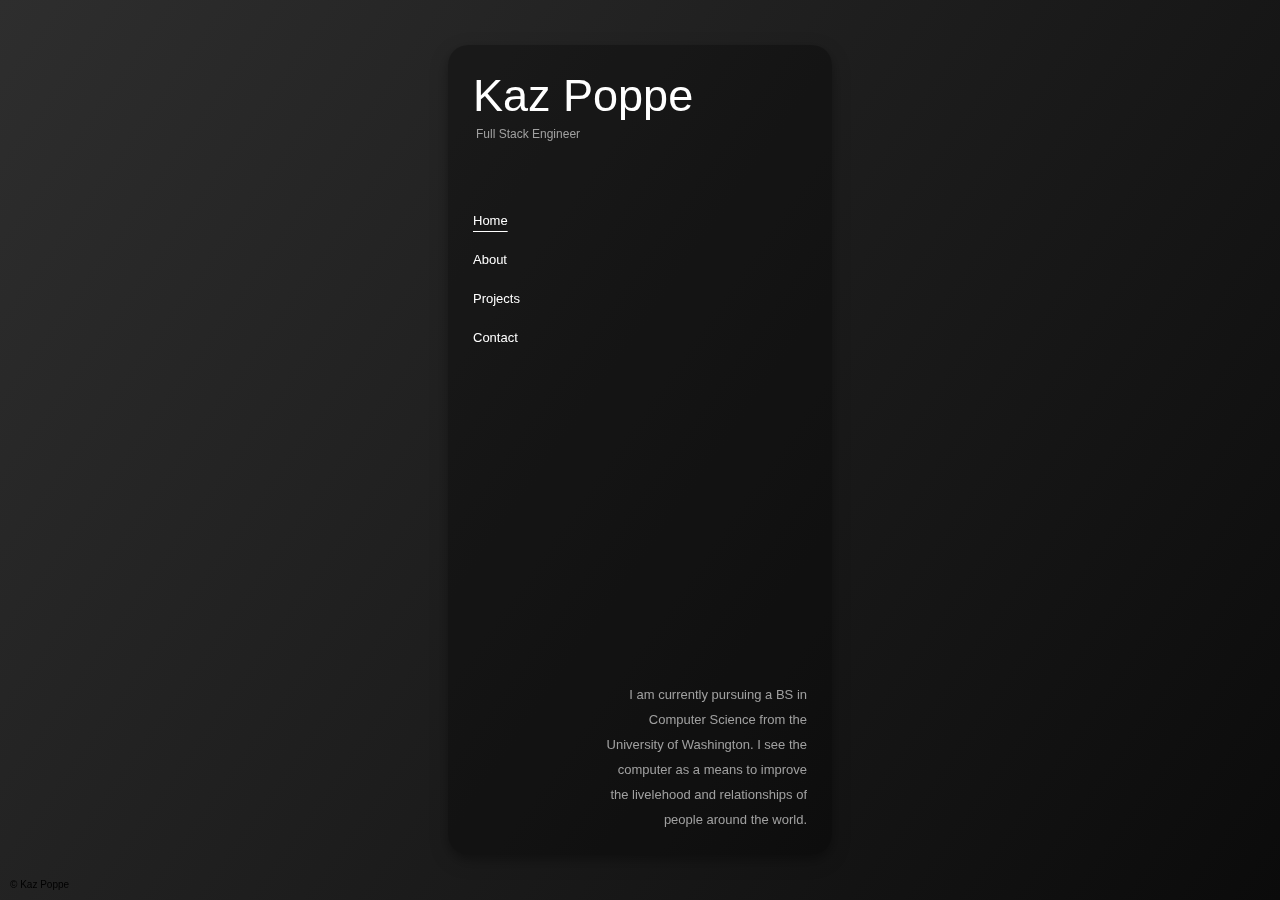
<file: index.html>
<!DOCTYPE html>
<html lang="en">
    <canvas id="granim-canvas"></canvas>
<head>
    <meta charset="UTF-8">
    <meta name="viewport" content="width=device-width, initial-scale=1.0">
    <title>Kaz Poppe - Portfolio</title>
    <link rel="stylesheet" href="main.css">
    <link rel="icon" type="image/svg" href="media/frog-svgrepo-com.svg">
</head>
<body>
    <div class="shift-wrapper">
        <header>
            <h1>Kaz Poppe</h1>
            <h2>Full Stack Engineer</h2>
            <nav>
                <a href="#home" id="home" class="active">Home</a>
                <a href="#about" id="about">About</a>
                <a href="#projects" id="projects">Projects</a>
                <a href="#contact" id="contact">Contact</a>
            </nav>
        </header>
        <main>
            <section id="home">
                <p class="home-text">
                    I am currently pursuing a BS in Computer Science from the University of Washington.
                    I see the computer as a means to improve the livelehood and relationships of people
                    around the world.
                </p>
            </section>
        </main>
    </div>

    <div class="page-content">
        <section id="about-page" class="page">
            <div class="page-container">
                <div class="about-grid">
                    <div class="grid-card bio">
                        <h3>Get to know me</h3>
                        <p>
                            My name is Kaz, born and raised in the Pacific Northwest and based in Seattle.
                            I love computers and have particular interest in machine learning
                            and design. My goal is to make cutting edge technologies simple and accessible to all.
                        </p>
                    </div>
                    <div class="grid-card image-card" style="background-image: url(/media/fujisan.jpg)"></div>
                    <div class="grid-card image-card-two" style="background-image: url(/media/pgallenlogo.jpg)"></div>
                    <div class="grid-card profile">
                        <div class="profile-pic" style="background-image: url(/media/profpic.jpg);"></div>
                        <h3>Kaz Poppe</h3>
                    </div>
                    <div class="grid-card technologies">
                        <h3>Languages & Frameworks</h3>
                        <img class="tech-icon" src="media/icons8-java.svg">
                        <img class="tech-icon" src="media/icons8-javascript.svg">
                        <img class="tech-icon" src="media/icons8-python.svg">
                        <img class="tech-icon" src="media/icons8-typescript.svg">
                    </div>
                    <div class="grid-card role">
                        <h2>Student &<br>Full Stack Developer</h2>
                    </div>
                    <div class="grid-card education-experience">
                        <h3>Education & Experience</h3>
                        <ul class="entry-list">
                            <li class="entry-item">
                                <div class="entry-info">
                                    <span class="entry-title">BS in Computer Science</span>
                                    <span class="entry-institution">University of Washington</span>
                                </div>
                                <span class="entry-date">2023 - Present</span>
                            </li>
                            <li class="entry-item">
                                <div class="entry-info">
                                    <span class="entry-title">Software Engineer Intern</span>
                                    <span class="entry-institution">EdgeRunnerAI</span>
                                </div>
                                <span class="entry-date">Summer 2024</span>
                            </li>
                            <li class="entry-item">
                                <div class="entry-info">
                                    <span class="entry-title">Software Engineer Intern</span>
                                    <span class="entry-institution">EdgeRunnerAI</span>
                                </div>
                                <span class="entry-date">Summer 2025</span>
                            </li>
                        </ul>
                    </div>
                </div>
            </div>
        </section>
    
        <!-- The "Projects" Page -->
        <section id="projects-page" class="page">
            <div class="project-list">
                <a href="https://github.com/kazmito/kazmito.github.io" target="_blank" class="project-item" id="proj1" data-image="">
                    <div class="project-content">
                        <span class="project-title">Personal Portfolio Website</span>
                        <span class="project-category">Web Development</span>
                        <span class="project-description">This very website! A responsive portfolio built with vanilla HTML, CSS, and JavaScript featuring smooth page transitions and an animated gradient background.</span>
                    </div>
                </a>
                <a href="https://github.com/kazmito/fantasy-football-draft-assistant" target="_blank" class="project-item" id="proj2" data-image="">
                    <div class="project-content">
                        <span class="project-title">Fantasy Football Draft Assistant</span>
                        <span class="project-category">Machine Learning • Python</span>
                        <span class="project-description">AI-powered draft assistant using XGBoost to provide intelligent pick recommendations based on current draft state, positional needs, and value gaps.</span>
                    </div>
                </a>
                <a href="#" class="project-item" id="proj3" data-image="">
                    <div class="project-content">
                        <span class="project-title">Coming Soon!</span>
                        <span class="project-category">...</span>
                        <span class="project-description"></span>
                    </div>
                </a>
            </div>
        </section>
    
        <!-- The "Contact" Page -->
        <section id="contact-page" class="page">
            <div class="page-bubble">
               <div class="contact-grid">
                   <div class="grid-card contact-header">
                       <h3>Get in Touch</h3>
                       <p>I'm always open to connecting and discussing new opportunities. Feel free to reach out through any of the platforms below.</p>
                   </div>
                   <a href="https://www.linkedin.com/in/kaz-poppe-4b9337294/" target="_blank" class="contact-card" id="contact1">
                        <div class="contact-card-content">
                            <svg viewBox="0 0 24 24" fill="currentColor"><path d="M19 0h-14c-2.761 0-5 2.239-5 5v14c0 2.761 2.239 5 5 5h14c2.762 0 5-2.239 5-5v-14c0-2.761-2.238-5-5-5zm-11 19h-3v-11h3v11zm-1.5-12.268c-.966 0-1.75-.79-1.75-1.764s.784-1.764 1.75-1.764 1.75.79 1.75 1.764-.783 1.764-1.75 1.764zm13.5 12.268h-3v-5.604c0-3.368-4-3.113-4 0v5.604h-3v-11h3v1.765c1.396-2.586 7-2.777 7 2.476v6.759z"/></svg>
                        </div>
                   </a>
                   <a href="https://github.com/kazmito" target="_blank" class="contact-card" id="contact2">
                    <div class="contact-card-content">
                       <svg viewBox="0 0 24 24" fill="currentColor"><path d="M12 0c-6.626 0-12 5.373-12 12 0 5.302 3.438 9.8 8.207 11.387.599.111.793-.261.793-.577v-2.234c-3.338.726-4.033-1.416-4.033-1.416-.546-1.387-1.333-1.756-1.333-1.756-1.089-.745.083-.729.083-.729 1.205.084 1.839 1.237 1.839 1.237 1.07 1.834 2.807 1.304 3.492.997.107-.775.418-1.305.762-1.604-2.665-.305-5.467-1.334-5.467-5.931 0-1.311.469-2.381 1.236-3.221-.124-.303-.535-1.524.117-3.176 0 0 1.008-.322 3.301 1.23.957-.266 1.983-.399 3.003-.404 1.02.005 2.047.138 3.006.404 2.291-1.552 3.297-1.23 3.297-1.23.653 1.653.242 2.874.118 3.176.77.84 1.235 1.91 1.235 3.221 0 4.609-2.807 5.624-5.479 5.921.43.372.823 1.102.823 2.222v3.293c0 .319.192.694.801.576 4.765-1.589 8.199-6.086 8.199-11.386 0-6.627-5.373-12-12-12z"/></svg>
                    </div>
                   </a>
                   <a href="mailto:kazmpoppe@gmail.com" class="contact-card" id="contact3">
                    <div class="contact-card-content">
                       <svg viewBox="0 0 24 24" fill="currentColor"><path d="M0 3v18h24v-18h-24zm21.518 2l-9.518 7.713-9.518-7.713h19.036zm-19.518 14v-11.817l10 8.104 10-8.104v11.817h-20z"/></svg>
                    </div>
                   </a>
                   <a href="https://www.instagram.com/kaz.mito" target="_blank" class="contact-card" id="contact4">
                    <div class="contact-card-content">
                        <svg viewBox="0 0 24 24" fill="currentColor"><path d="M12 2.163c3.204 0 3.584.012 4.85.07 3.252.148 4.771 1.691 4.919 4.919.058 1.265.069 1.645.069 4.85s-.011 3.584-.069 4.85c-.149 3.225-1.664 4.771-4.919 4.919-1.266.058-1.644.07-4.85.07s-3.584-.012-4.85-.07c-3.252-.148-4.771-1.691-4.919-4.919-.058-1.265-.069-1.645-.069-4.85s.011-3.584.069-4.85c.149-3.225 1.664-4.771 4.919-4.919 1.266-.057 1.645-.069 4.85-.069zm0-2.163c-3.259 0-3.667.014-4.947.072-4.358.2-6.78 2.618-6.98 6.98-.059 1.281-.073 1.689-.073 4.948s.014 3.667.072 4.947c.2 4.358 2.618 6.78 6.98 6.98 1.281.058 1.689.072 4.948.072s3.667-.014 4.947-.072c4.358-.2 6.78-2.618 6.98-6.98.059-1.281.073-1.689.073-4.948s-.014-3.667-.072-4.947c-.2-4.358-2.618-6.78-6.98-6.98-1.281-.059-1.689-.073-4.948-.073zm0 5.838c-3.403 0-6.162 2.759-6.162 6.162s2.759 6.162 6.162 6.162 6.162-2.759 6.162-6.162-2.759-6.162-6.162-6.162zm0 10.162c-2.209 0-4-1.79-4-4s1.791-4 4-4 4 1.79 4 4-1.791 4-4 4zm6.406-11.845c-.796 0-1.441.645-1.441 1.44s.645 1.44 1.441 1.44 1.441-.645 1.441-1.44-.645-1.44-1.441-1.44z"/></svg>
                    </div>
                    </a>
               </div>
           </div>
       </section>
    </div>

    <footer>
        <p>© Kaz Poppe</p>
    </footer>
    <script src="js/script.js"></script>
    <script src="js/granim.min.js"></script>
    <script src="js/gradients.js"></script>
</body>
</html>
</file>
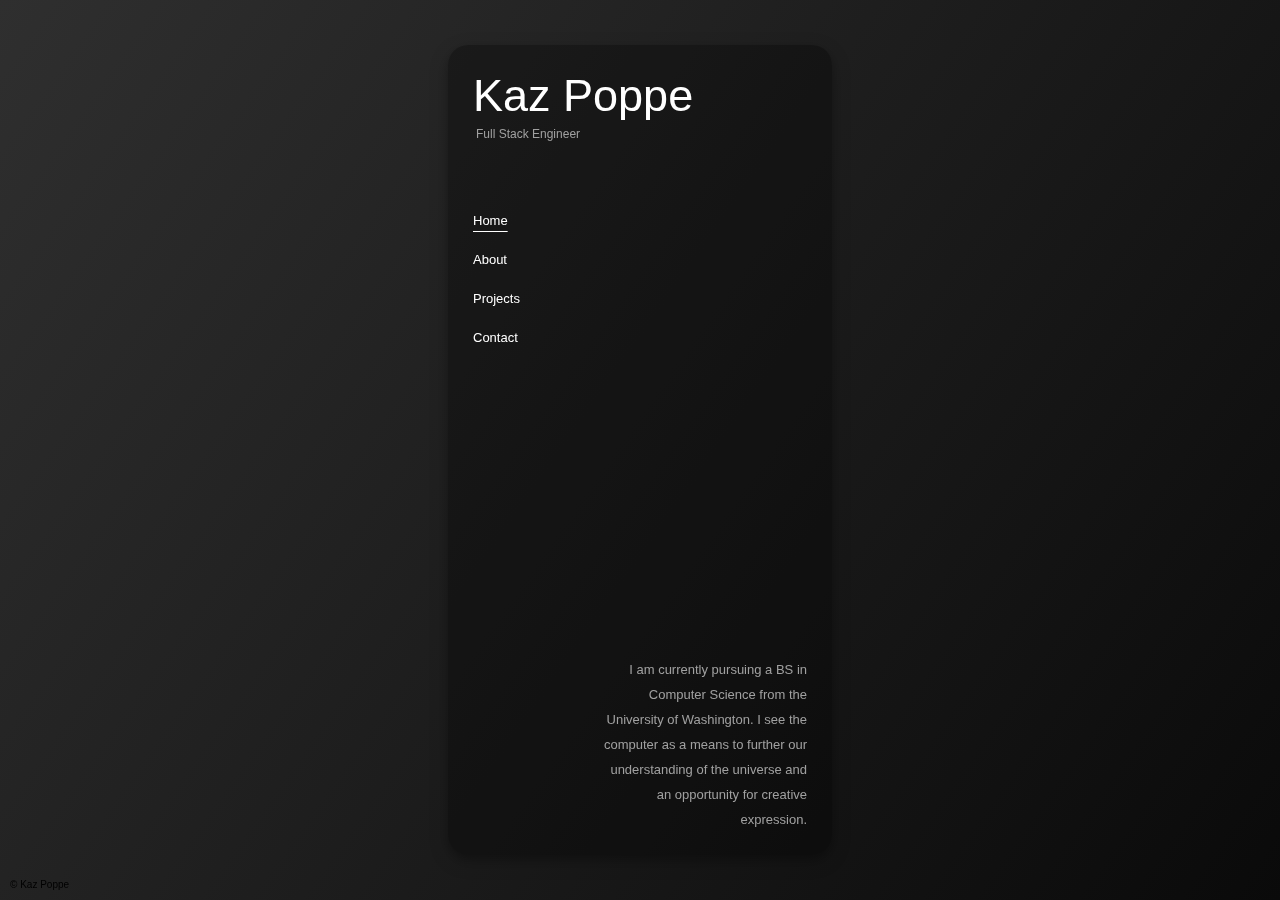
<file: portfolio-website/index.html>
<!DOCTYPE html>
<html lang="en">
    <canvas id="granim-canvas"></canvas>
<head>
    <meta charset="UTF-8">
    <meta name="viewport" content="width=device-width, initial-scale=1.0">
    <title>Kaz Poppe - Portfolio</title>
    <link rel="stylesheet" href="main.css">
    <link rel="icon" type="image/svg" href="/media/frog-svgrepo-com.svg">
</head>
<body>
    <div class="shift-wrapper">
        <header>
            <h1>Kaz Poppe</h1>
            <h2>Full Stack Engineer</h2>
            <nav>
                <a href="#home" id="home" class="active">Home</a>
                <a href="#about" id="about">About</a>
                <a href="#projects" id="projects">Projects</a>
                <a href="#contact" id="contact">Contact</a>
            </nav>
        </header>
        <main>
            <section id="home">
                <p class="home-text">
                    I am currently pursuing a BS in Computer Science from the University of Washington.
                    I see the computer as a means to further our understanding of the universe and
                    an opportunity for creative expression.
                </p>
            </section>
        </main>
    </div>

    <div class="page-content">
        <section id="about-page" class="page">
            <div class="page-container">
                <div class="about-grid">
                    <div class="grid-card bio">
                        <h3>Get to know me</h3>
                        <p>
                            My name is Kaz, born and raised in the Pacific Northwest and based in Seattle.
                            I love computers (obviously) and have particular interest in machine learning
                            and design. My goal is to make cutting edge technologies simple and accessible.
                        </p>
                    </div>
                    <div class="grid-card image-card" style="background-image: url(/media/fujisan.jpg)"></div>
                    <div class="grid-card image-card-two" style="background-image: url(/media/pgallenlogo.jpg)"></div>
                    <div class="grid-card profile">
                        <div class="profile-pic" style="background-image: url(/media/profpic.jpg);"></div>
                        <h3>Kaz Poppe</h3>
                    </div>
                    <div class="grid-card technologies">
                        <h3>Languages & Frameworks</h3>
                        <img class="tech-icon" src="media/icons8-java.svg">
                        <img class="tech-icon" src="media/icons8-javascript.svg">
                        <img class="tech-icon" src="media/icons8-python.svg">
                        <img class="tech-icon" src="media/icons8-typescript.svg">
                    </div>
                    <div class="grid-card role">
                        <h2>Student &<br>Full Stack Developer</h2>
                    </div>
                    <div class="grid-card education-experience">
                        <h3>Education & Experience</h3>
                        <ul class="entry-list">
                            <li class="entry-item">
                                <div class="entry-info">
                                    <span class="entry-title">BS in Computer Science</span>
                                    <span class="entry-institution">University of Washington</span>
                                </div>
                                <span class="entry-date">2023 - Present</span>
                            </li>
                            <li class="entry-item">
                                <div class="entry-info">
                                    <span class="entry-title">Software Engineer Intern</span>
                                    <span class="entry-institution">EdgeRunnerAI</span>
                                </div>
                                <span class="entry-date">Summer 2024</span>
                            </li>
                            <li class="entry-item">
                                <div class="entry-info">
                                    <span class="entry-title">Software Engineer Intern</span>
                                    <span class="entry-institution">EdgeRunnerAI</span>
                                </div>
                                <span class="entry-date">Summer 2025</span>
                            </li>
                        </ul>
                    </div>
                </div>
            </div>
        </section>
    
        <!-- The "Projects" Page -->
        <section id="projects-page" class="page">
            <div class="project-list">
                <a href="#" class="project-item" id="proj1" data-image="https://placehold.co/600x400/000000/FFFFFF?text=Project+One">
                    <span class="project-title">Coming Soon!</span>
                    <span class="project-category">...</span>
                </a>
                <a href="#" class="project-item" id="proj2" data-image="https://placehold.co/600x400/333333/FFFFFF?text=Project+Two">
                    <span class="project-title">Coming Soon!</span>
                    <span class="project-category">...</span>
                </a>
                <a href="#" class="project-item" id="proj3" data-image="https://placehold.co/600x400/555555/FFFFFF?text=Project+Three">
                    <span class="project-title">Coming Soon!</span>
                    <span class="project-category">...</span>
                </a>
            </div>
        </section>
    
        <!-- The "Contact" Page -->
        <section id="contact-page" class="page">
            <div class="page-bubble">
               <div class="contact-grid">
                   <div class="grid-card contact-header">
                       <h3>Get in Touch</h3>
                       <p>I'm always open to connecting and discussing new opportunities. Feel free to reach out through any of the platforms below.</p>
                   </div>
                   <a href="https://www.linkedin.com/in/kaz-poppe-4b9337294/" target="_blank" class="contact-card" id="contact1">
                        <div class="contact-card-content">
                            <svg viewBox="0 0 24 24" fill="currentColor"><path d="M19 0h-14c-2.761 0-5 2.239-5 5v14c0 2.761 2.239 5 5 5h14c2.762 0 5-2.239 5-5v-14c0-2.761-2.238-5-5-5zm-11 19h-3v-11h3v11zm-1.5-12.268c-.966 0-1.75-.79-1.75-1.764s.784-1.764 1.75-1.764 1.75.79 1.75 1.764-.783 1.764-1.75 1.764zm13.5 12.268h-3v-5.604c0-3.368-4-3.113-4 0v5.604h-3v-11h3v1.765c1.396-2.586 7-2.777 7 2.476v6.759z"/></svg>
                        </div>
                   </a>
                   <a href="https://github.com/kazmito" target="_blank" class="contact-card" id="contact2">
                    <div class="contact-card-content">
                       <svg viewBox="0 0 24 24" fill="currentColor"><path d="M12 0c-6.626 0-12 5.373-12 12 0 5.302 3.438 9.8 8.207 11.387.599.111.793-.261.793-.577v-2.234c-3.338.726-4.033-1.416-4.033-1.416-.546-1.387-1.333-1.756-1.333-1.756-1.089-.745.083-.729.083-.729 1.205.084 1.839 1.237 1.839 1.237 1.07 1.834 2.807 1.304 3.492.997.107-.775.418-1.305.762-1.604-2.665-.305-5.467-1.334-5.467-5.931 0-1.311.469-2.381 1.236-3.221-.124-.303-.535-1.524.117-3.176 0 0 1.008-.322 3.301 1.23.957-.266 1.983-.399 3.003-.404 1.02.005 2.047.138 3.006.404 2.291-1.552 3.297-1.23 3.297-1.23.653 1.653.242 2.874.118 3.176.77.84 1.235 1.91 1.235 3.221 0 4.609-2.807 5.624-5.479 5.921.43.372.823 1.102.823 2.222v3.293c0 .319.192.694.801.576 4.765-1.589 8.199-6.086 8.199-11.386 0-6.627-5.373-12-12-12z"/></svg>
                    </div>
                   </a>
                   <a href="mailto:kazmpoppe@gmail.com" class="contact-card" id="contact3">
                    <div class="contact-card-content">
                       <svg viewBox="0 0 24 24" fill="currentColor"><path d="M0 3v18h24v-18h-24zm21.518 2l-9.518 7.713-9.518-7.713h19.036zm-19.518 14v-11.817l10 8.104 10-8.104v11.817h-20z"/></svg>
                    </div>
                   </a>
                   <a href="https://www.instagram.com/kaz.mito" target="_blank" class="contact-card" id="contact4">
                    <div class="contact-card-content">
                        <svg viewBox="0 0 24 24" fill="currentColor"><path d="M12 2.163c3.204 0 3.584.012 4.85.07 3.252.148 4.771 1.691 4.919 4.919.058 1.265.069 1.645.069 4.85s-.011 3.584-.069 4.85c-.149 3.225-1.664 4.771-4.919 4.919-1.266.058-1.644.07-4.85.07s-3.584-.012-4.85-.07c-3.252-.148-4.771-1.691-4.919-4.919-.058-1.265-.069-1.645-.069-4.85s.011-3.584.069-4.85c.149-3.225 1.664-4.771 4.919-4.919 1.266-.057 1.645-.069 4.85-.069zm0-2.163c-3.259 0-3.667.014-4.947.072-4.358.2-6.78 2.618-6.98 6.98-.059 1.281-.073 1.689-.073 4.948s.014 3.667.072 4.947c.2 4.358 2.618 6.78 6.98 6.98 1.281.058 1.689.072 4.948.072s3.667-.014 4.947-.072c4.358-.2 6.78-2.618 6.98-6.98.059-1.281.073-1.689.073-4.948s-.014-3.667-.072-4.947c-.2-4.358-2.618-6.78-6.98-6.98-1.281-.059-1.689-.073-4.948-.073zm0 5.838c-3.403 0-6.162 2.759-6.162 6.162s2.759 6.162 6.162 6.162 6.162-2.759 6.162-6.162-2.759-6.162-6.162-6.162zm0 10.162c-2.209 0-4-1.79-4-4s1.791-4 4-4 4 1.79 4 4-1.791 4-4 4zm6.406-11.845c-.796 0-1.441.645-1.441 1.44s.645 1.44 1.441 1.44 1.441-.645 1.441-1.44-.645-1.44-1.441-1.44z"/></svg>
                    </div>
                    </a>
               </div>
           </div>
       </section>
    </div>

    <footer>
        <p>© Kaz Poppe</p>
    </footer>
    <script src="js/script.js"></script>
    <script src="js/granim.min.js"></script>
    <script src="js/gradients.js"></script>
</body>
</html>
</file>
<file: main.css>
/* --- Global Resets & Body Styles --- */
* {
    font-family: 'Minimal', sans-serif;
    box-sizing: border-box;
}

html {
    background-color: black;
}

body {
    display: flex;
    height: 100vh;
    width: 100vw;
    margin: 0;
    overflow: hidden;
}

/* scrollbar */
.page::-webkit-scrollbar {
    width: 4px;
  }
  
  .page::-webkit-scrollbar-track {
    background: transparent;
  }
  
  .page::-webkit-scrollbar-thumb {
    background: rgba(150, 150, 150, 0.5);
    border-radius: 4px;
  }
  
  .page::-webkit-scrollbar-thumb:hover {
    background: rgba(180, 180, 180, 0.8);
  }

/* --- Main Component: .shift-wrapper --- */

.shift-wrapper {
    /* Positioning */
    position: fixed;
    top: 50%;
    left: 50%;
    transform: translate(-50%, -50%);
    width: 30vw;
    min-width: 250px;
    min-height: 500px;

    display: flex;
    flex-direction: column;
    z-index: 100;

    /* Box Model */
    padding: 25px;
    padding-bottom: 0px;
    margin-bottom: 40px;
    height: 90%;
    
    /* Appearance */
    background-color: rgba(0, 0, 0, 0.3);
    border-radius: 20px;
    box-shadow: 0 4px 8px 0 rgba(0, 0, 0, 0.2), 0 6px 20px 0 rgba(0, 0, 0, 0.19);
    
    /* Transition */
    transition: all 0.7s ease;
}

.is-transitioning {
    pointer-events: none !important;
  }

/* --- Component States --- */

.shift-wrapper.shifted {
    top: 20px;
    margin-top: 20px;
    height: 50px;
    padding: 0;
    min-width: 250px;
    min-height: 0;
    
    /* Appearance */
    background-color: rgba(255, 255, 255, 0.3);
    backdrop-filter: blur(10px);
}

/* --- Content & Typography --- */
h1, h2, a, .home-text {
    font-weight: 400;
}

h1 {
    font-size: 45px;
    margin-top: 0px;
    margin-bottom: 5px;
    -webkit-text-fill-color: rgb(255, 255, 255);
}
h2 {
    font-size: 13px;
    margin-top: 0px;
    margin-bottom: 60px;
    margin-left: 3px;
    -webkit-text-fill-color: rgb(160, 160, 160);
}
a {
    margin: 12px;
    margin-left: 0px;
    font-size: 13px;
    width: auto;
    text-decoration: none;
    -webkit-text-fill-color: rgb(255, 255, 255);
}

nav a {
    position: relative;
    text-decoration: none;
    transition: color 0.3s ease;
}

nav a::after {
    content: '';
    position: absolute;
    bottom: -4px;
    left: 50%;
    transform: translateX(-50%);
    width: 0%;
    height: 1px;
    background-color: rgb(70, 70, 70);
    transition: width 0.4s ease, background-color 0.4s ease;
    transition-delay: 0.1s;
}

nav a:not(.active):hover::after {
    width: 100%;
}

.active::after {
    width: 100%;
    background-color: rgb(255, 255, 255);
}

nav {
    display: flex;
    flex-direction: column;
    position: absolute;
    align-items: flex-start;
}

a {
    width: auto;
}

main {
    display: flex;
    justify-content: flex-end;
    margin-top: auto;
    margin-bottom: 10px;
    line-height: 25px;
    font-size: 13px;
    width: auto;
    text-align: right;
    -webkit-text-fill-color: rgb(160, 160, 160);
}
.home-text {
    max-width: 210px;
    margin-left: 0;
    margin-right: 0;
}

/* --- Visibility & Transitions for Content --- */

h1, h2, main, nav {
    transition: opacity 0.4s ease;
    overflow: hidden;
}

.shifted h1,
.shifted h2,
.shifted main {
    opacity: 0;
    pointer-events: none;
}

.shifted header {
    height: 0px;
}

.shift-wrapper.shifted nav {
    opacity: 1;
    pointer-events: auto;
    
    position: absolute;
    top: 0;
    left: 0;
    width: 100%;
    height: 100%;

    display: flex;
    flex-direction: row;
    justify-content: center;
    align-items: center;

    padding: 0;
    transition: opacity 0.5s ease;
    transition-delay: 0.2s;
}

.shift-wrapper.shifted nav a {
    margin: 0 20px;
    transition: margin 0.4s ease;
    width: auto;
    -webkit-text-fill-color: rgb(0, 0, 0);

    @media(max-width: 1000px) {
        margin: 0 10px;
    }
}

.shift-wrapper.is-transitioning nav {
  opacity: 0;
  transition: opacity 0s;
}

.page-content {
    position: relative;
    width: 100vw;
    height: 100vh;
    display: flex;
    justify-content: center;
    align-items: center;
    
    opacity: 0;
    pointer-events: none;
    transition: opacity 0.5s ease;
}

.page-content.visible {
    pointer-events: auto;
    opacity: 1;
}

.page {
    display: none;
    justify-content: center;
    position: absolute;
    width: 100%;
    height: 100%;
    overflow-y: auto;
}

.page-container {
    max-width: 1000px;
    width: 90vw;
    padding: 40px;
    margin-top: 40px;
    height: fit-content;
}

.page.active {
    display: flex;

}

@keyframes fadeInSlideUp {
    from { opacity: 0; transform: translateY(50px); }
    to { opacity: 1; transform: translateY(0); }
}

/* --- Typography and Content --- */
h1 { font-size: 45px; margin-top: 0; margin-bottom: 5px; font-weight: 100; }
h2 { font-size: 12px; margin-top: 0; margin-bottom: 60px; font-weight: 100; }
.page-container h2 { font-size: 28px; }
.page-container p { font-size: 16px; line-height: 1.7; }
a.inline-link { color: white; text-decoration: none; 
    border-bottom: 1px solid rgba(255, 255, 255, 0.5); }

/* --- Project List & Image Preview --- */
.project-list {
    margin-top: 10vh; 
    width: 80%; 
    max-width: 1000px; 
}
.project-item {
    margin-top: 20px;
    display: flex;
    justify-content: space-between;
    align-items: center;
    padding: 25px;
    text-decoration: none;
    color: rgb(200, 200, 200);
    
    background-color: rgba(30, 30, 30, 0.5);
    border-radius: 20px;
    
    transition: all 0.3s ease;
}

.project-content {
    display: flex;
    flex-direction: column;
    width: 100%;
}

.project-description {
    margin-top: 10px;
    font-size: 14px;
    line-height: 1.6;
    color: rgb(140, 140, 140);
    opacity: 0.8;
}

.project-title {
    font-size: 18px;
    font-weight: 500;
    color: inherit;
}

.project-category {
    font-size: 13px;
    font-weight: 400;
    color: rgb(160, 160, 160);
    margin-top: 5px;
}

#proj1 { opacity: 0; animation: fadeInSlideUp 0.8s ease forwards; animation-delay: 0s;}
#proj2 { opacity: 0; animation: fadeInSlideUp 0.8s ease forwards; animation-delay: 0.2s;}
#proj3 { opacity: 0; animation: fadeInSlideUp 0.8s ease forwards; animation-delay: 0.4s;}


.project-item:hover {
    color: white;
    transform: translateY(-5px);
}

    /* --- NEW: About Page Grid Layout --- */
.about-grid {
    display: grid;
    grid-template-columns: repeat(auto-fit, minmax(260px, 1fr));
    justify-content: center;
    gap: 20px;
    width: 100%;
}

.grid-card {
    background-color: rgba(30, 30, 30, 0.5);
    border-radius: 20px;
    padding: 25px;
    min-height: 150px;
}

.grid-card p {
    -webkit-text-fill-color: rgb(160, 160, 160);
}

.grid-card h2 {
    margin-bottom: 0px;
    -webkit-text-fill-color: rgb(255, 255, 255);
}

/* Typography inside the cards */
.grid-card h3 {
    -webkit-text-fill-color: rgb(255, 255, 255);
    margin-top: 0;
    margin-bottom: 0;
    font-size: 22px;
    font-weight: 400;
    line-height: 1.3;
}
.grid-card h4 {
    margin: 10px 0 0;
    font-weight: 100;
}
.grid-card p {
    font-size: 15px;
    line-height: 1.6;
    color: rgb(180, 180, 180);
}

.grid-card.bio {
    -webkit-text-fill-color: rgb(255, 255, 255);
    grid-column: span 2; 
    animation: fadeInSlideUp 0.8s ease forwards;
}
.grid-card.image-card {
    grid-row: span 2;
    background-size: cover;
    background-position: center;

    opacity: 0;
    animation: fadeInSlideUp 0.8s ease forwards;
    animation-delay: 0.2s;
}
.grid-card.image-card-two {
    grid-row: span 1;
    background-size: cover;
    background-position: center;

    opacity: 0;
    animation: fadeInSlideUp 0.8s ease forwards;
    animation-delay: 0.8s;
}
.grid-card.role {
    background-color: #131313;
    -webkit-text-fill-color: rgb(160, 160, 160);

    opacity: 0;
    animation: fadeInSlideUp 0.8s ease forwards;
    animation-delay: 0.6s;
}
.grid-card.quote {
    color: white;
    display: flex;
    align-items: center;
    justify-content: center;
    text-align: center;
    font-size: 18px;

    opacity: 0;
    animation: fadeInSlideUp 0.8s ease forwards;
    animation-delay: 0.5s;
}
.grid-card.profile {
    display: flex;
    flex-direction: column;
    align-items: center;
    justify-content: center;
    grid-row: span 2;

    opacity: 0;
    animation: fadeInSlideUp 0.8s ease forwards;
    animation-delay: 0.4s;
}
.grid-card.technologies {
    grid-row: span 2;
    opacity: 0;
    flex-direction: column;
    animation: fadeInSlideUp 0.8s ease forwards;
    animation-delay: 0.6s;
}
.profile-pic {
    width: 180px;
    height: 180px;
    background-size: cover;
    background-position: center;
    border-radius: 50%;
    background-color: #131313;
    margin-bottom: 20px;
}
.tech-icons {
    display: flex;
    flex-wrap: wrap;
}
.tech-icon {
    margin-right: 10px;
    margin-top: 20px;
    width: 68px;
    height: 68px;
}

.grid-card.education-experience {
    grid-column: span 2;
    opacity: 0;
    animation: fadeInSlideUp 0.8s ease forwards;
    animation-delay: 0.7s;
}
.entry-list {
    list-style: none;
    padding: 0;
    margin: 0;
}
.entry-item {
    display: flex;
    justify-content: space-between;
    align-items: flex-start;
    padding: 15px 0;
    border-bottom: 1px solid rgba(255, 255, 255, 0.1);
}
.entry-item:last-child {
    border-bottom: none;
}
.entry-info {
    display: flex;
    flex-direction: column;
}
.entry-title {
    -webkit-text-fill-color: rgb(255, 255, 255);
    font-size: 16px;
}
.entry-institution {
    font-size: 12px;
    color: rgb(160, 160, 160) !important;
    margin-top: 4px;
}
.entry-date {
    font-size: 14px;
    color: rgb(160, 160, 160);
    white-space: nowrap;
    margin-left: 20px;
}

@media (max-width: 768px) {
    .about-grid {
        grid-template-columns: 1fr;
    }

    .grid-card.image-card,
    .grid-card.image-card-two {
        display: none !important;
    }

    .grid-card.bio,
    .grid-card.image-card,
    .grid-card.education-experience {
        grid-column: auto;
        grid-row: auto;
    }
}

/* Contact Page */
.contact-grid {
    display: grid;
    grid-template-columns: repeat(auto-fit, minmax(250px, 1fr));
    gap: 20px;
    width: 70%;
    margin: 10% auto 0;
}
.grid-card.contact-header {
    grid-column: 1 / -1; 

    opacity: 0;
    animation: fadeInSlideUp 0.8s ease forwards;
}
.contact-card {
    display: flex;
    flex-direction: column;
    align-items: center;
    justify-content: center;
    padding: 25px;
    margin: 0px;
    min-height: 150px;
    background-color: rgba(30, 30, 30, 0.5);
    border-radius: 20px;
    text-decoration: none;
    color: rgb(200, 200, 200);
}
.contact-card:hover {
    border-color: rgb(120, 120, 120);
    color: white;
}
.contact-card svg {
    width: 48px;
    height: 48px;
    fill: currentColor;
}
.contact-card span {
    font-size: 16px;
    font-weight: 600;
}

.contact-card-content {
    display: flex;
    flex-direction: column;
    align-items: center;
    justify-content: center;
    gap: 15px;
    width: 100%;
    height: 100%;
    transition: transform 0.3s ease;
}

.contact-card:hover .contact-card-content {
    transform: translateY(-5px);
}

#contact1 {
    opacity: 0;
    animation: fadeInSlideUp 0.8s ease forwards;
    animation-delay: 0.1s;

    grid-row: span 8;
}

#contact2 {
    opacity: 0;
    animation: fadeInSlideUp 0.8s ease forwards;
    animation-delay: 0.2s;
}

#contact3 {
    opacity: 0;
    animation: fadeInSlideUp 0.8s ease forwards;
    animation-delay: 0.3s;

    grid-row: span 8;
}

#contact4 {
    opacity: 0;
    animation: fadeInSlideUp 0.8s ease forwards;
    animation-delay: 0.4s;
}

/* --- Background Canvas & Footer --- */

#granim-canvas {
    position: absolute;
    display: block;
    width: 100%;
    height: 100%;
    top: 0;
    right: 0;
    bottom: 0;
    left: 0;
    z-index: -1;
}

footer {
    font-size: 10px;
    position: fixed;
    bottom: 0;
    left: 10px;
    transition: none;
}
</file>
<file: portfolio-website/main.css>
/* --- Global Resets & Body Styles --- */
* {
    font-family: 'Minimal', sans-serif;
    box-sizing: border-box;
}

html {
    background-color: black;
}

body {
    display: flex;
    height: 100vh;
    width: 100vw;
    margin: 0;
    overflow: hidden;
}

/* scrollbar */
.page::-webkit-scrollbar {
    width: 4px;
  }
  
  .page::-webkit-scrollbar-track {
    background: transparent;
  }
  
  .page::-webkit-scrollbar-thumb {
    background: rgba(150, 150, 150, 0.5);
    border-radius: 4px;
  }
  
  .page::-webkit-scrollbar-thumb:hover {
    background: rgba(180, 180, 180, 0.8);
  }

/* --- Main Component: .shift-wrapper --- */

.shift-wrapper {
    /* Positioning */
    position: fixed;
    top: 50%;
    left: 50%;
    transform: translate(-50%, -50%);
    width: 30vw;
    min-width: 250px;
    min-height: 500px;

    display: flex;
    flex-direction: column;
    z-index: 100;

    /* Box Model */
    padding: 25px;
    padding-bottom: 0px;
    margin-bottom: 40px;
    height: 90%;
    
    /* Appearance */
    background-color: rgba(0, 0, 0, 0.3);
    border-radius: 20px;
    box-shadow: 0 4px 8px 0 rgba(0, 0, 0, 0.2), 0 6px 20px 0 rgba(0, 0, 0, 0.19);
    
    /* Transition */
    transition: all 0.7s ease;
}

.is-transitioning {
    pointer-events: none !important;
  }

/* --- Component States --- */

.shift-wrapper.shifted {
    top: 20px;
    margin-top: 20px;
    height: 50px;
    padding: 0;
    min-width: 250px;
    min-height: 0;
    
    /* Appearance */
    background-color: rgba(255, 255, 255, 0.3);
    backdrop-filter: blur(10px);
}

/* --- Content & Typography --- */
h1, h2, a, .home-text {
    font-weight: 400;
}

h1 {
    font-size: 45px;
    margin-top: 0px;
    margin-bottom: 5px;
    -webkit-text-fill-color: rgb(255, 255, 255);
}
h2 {
    font-size: 13px;
    margin-top: 0px;
    margin-bottom: 60px;
    margin-left: 3px;
    -webkit-text-fill-color: rgb(160, 160, 160);
}
a {
    margin: 12px;
    margin-left: 0px;
    font-size: 13px;
    width: auto;
    text-decoration: none;
    -webkit-text-fill-color: rgb(255, 255, 255);
}

nav a {
    position: relative;
    text-decoration: none;
    transition: color 0.3s ease;
}

nav a::after {
    content: '';
    position: absolute;
    bottom: -4px;
    left: 50%;
    transform: translateX(-50%);
    width: 0%;
    height: 1px;
    background-color: rgb(70, 70, 70);
    transition: width 0.4s ease, background-color 0.4s ease;
    transition-delay: 0.1s;
}

nav a:not(.active):hover::after {
    width: 100%;
}

.active::after {
    width: 100%;
    background-color: rgb(255, 255, 255);
}

nav {
    display: flex;
    flex-direction: column;
    position: absolute;
    align-items: flex-start;
}

a {
    width: auto;
}

main {
    display: flex;
    justify-content: flex-end;
    margin-top: auto;
    margin-bottom: 10px;
    line-height: 25px;
    font-size: 13px;
    width: auto;
    text-align: right;
    -webkit-text-fill-color: rgb(160, 160, 160);
}
.home-text {
    max-width: 210px;
    margin-left: 0;
    margin-right: 0;
}

/* --- Visibility & Transitions for Content --- */

h1, h2, main, nav {
    transition: opacity 0.4s ease;
    overflow: hidden;
}

.shifted h1,
.shifted h2,
.shifted main {
    opacity: 0;
    pointer-events: none;
}

.shifted header {
    height: 0px;
}

.shift-wrapper.shifted nav {
    opacity: 1;
    pointer-events: auto;
    
    position: absolute;
    top: 0;
    left: 0;
    width: 100%;
    height: 100%;

    display: flex;
    flex-direction: row;
    justify-content: center;
    align-items: center;

    padding: 0;
    transition: opacity 0.5s ease;
    transition-delay: 0.2s;
}

.shift-wrapper.shifted nav a {
    margin: 0 20px;
    transition: margin 0.4s ease;
    width: auto;
    -webkit-text-fill-color: rgb(0, 0, 0);

    @media(max-width: 1000px) {
        margin: 0 10px;
    }
}

.shift-wrapper.is-transitioning nav {
  opacity: 0;
  transition: opacity 0s;
}

.page-content {
    position: relative;
    width: 100vw;
    height: 100vh;
    display: flex;
    justify-content: center;
    align-items: center;
    
    opacity: 0;
    pointer-events: none;
    transition: opacity 0.5s ease;
}

.page-content.visible {
    pointer-events: auto;
    opacity: 1;
}

.page {
    display: none;
    justify-content: center;
    position: absolute;
    width: 100%;
    height: 100%;
    overflow-y: auto;
}

.page-container {
    max-width: 1000px;
    width: 90vw;
    padding: 40px;
    margin-top: 40px;
    height: fit-content;
}

.page.active {
    display: flex;

}

@keyframes fadeInSlideUp {
    from { opacity: 0; transform: translateY(50px); }
    to { opacity: 1; transform: translateY(0); }
}

/* --- Typography and Content --- */
h1 { font-size: 45px; margin-top: 0; margin-bottom: 5px; font-weight: 100; }
h2 { font-size: 12px; margin-top: 0; margin-bottom: 60px; font-weight: 100; }
.page-container h2 { font-size: 28px; }
.page-container p { font-size: 16px; line-height: 1.7; }
a.inline-link { color: white; text-decoration: none; 
    border-bottom: 1px solid rgba(255, 255, 255, 0.5); }

/* --- Project List & Image Preview --- */
.project-list {
    margin-top: 10vh; 
    width: 80%; 
    max-width: 1000px; 
}
.project-item {
    margin-top: 20px;
    display: flex;
    justify-content: space-between;
    align-items: center;
    padding: 25px;
    text-decoration: none;
    color: rgb(200, 200, 200);
    
    background-color: rgba(30, 30, 30, 0.5);
    border-radius: 20px;
    
    transition: all 0.3s ease;
}

#proj1 { opacity: 0; animation: fadeInSlideUp 0.8s ease forwards; animation-delay: 0s;}
#proj2 { opacity: 0; animation: fadeInSlideUp 0.8s ease forwards; animation-delay: 0.2s;}
#proj3 { opacity: 0; animation: fadeInSlideUp 0.8s ease forwards; animation-delay: 0.4s;}


.project-item:hover {
    color: white;
    transform: translateY(-5px);
}

    /* --- NEW: About Page Grid Layout --- */
.about-grid {
    display: grid;
    grid-template-columns: repeat(auto-fit, minmax(260px, 1fr));
    justify-content: center;
    gap: 20px;
    width: 100%;
}

.grid-card {
    background-color: rgba(30, 30, 30, 0.5);
    border-radius: 20px;
    padding: 25px;
    min-height: 150px;
}

.grid-card p {
    -webkit-text-fill-color: rgb(160, 160, 160);
}

.grid-card h2 {
    margin-bottom: 0px;
    -webkit-text-fill-color: rgb(255, 255, 255);
}

/* Typography inside the cards */
.grid-card h3 {
    -webkit-text-fill-color: rgb(255, 255, 255);
    margin-top: 0;
    margin-bottom: 0;
    font-size: 22px;
    font-weight: 400;
    line-height: 1.3;
}
.grid-card h4 {
    margin: 10px 0 0;
    font-weight: 100;
}
.grid-card p {
    font-size: 15px;
    line-height: 1.6;
    color: rgb(180, 180, 180);
}

.grid-card.bio {
    -webkit-text-fill-color: rgb(255, 255, 255);
    grid-column: span 2; 
    animation: fadeInSlideUp 0.8s ease forwards;
}
.grid-card.image-card {
    grid-row: span 2;
    background-size: cover;
    background-position: center;

    opacity: 0;
    animation: fadeInSlideUp 0.8s ease forwards;
    animation-delay: 0.2s;
}
.grid-card.image-card-two {
    grid-row: span 1;
    background-size: cover;
    background-position: center;

    opacity: 0;
    animation: fadeInSlideUp 0.8s ease forwards;
    animation-delay: 0.8s;
}
.grid-card.role {
    background-color: #131313;
    -webkit-text-fill-color: rgb(160, 160, 160);

    opacity: 0;
    animation: fadeInSlideUp 0.8s ease forwards;
    animation-delay: 0.6s;
}
.grid-card.quote {
    color: white;
    display: flex;
    align-items: center;
    justify-content: center;
    text-align: center;
    font-size: 18px;

    opacity: 0;
    animation: fadeInSlideUp 0.8s ease forwards;
    animation-delay: 0.5s;
}
.grid-card.profile {
    display: flex;
    flex-direction: column;
    align-items: center;
    justify-content: center;
    grid-row: span 2;

    opacity: 0;
    animation: fadeInSlideUp 0.8s ease forwards;
    animation-delay: 0.4s;
}
.grid-card.technologies {
    grid-row: span 2;
    opacity: 0;
    flex-direction: column;
    animation: fadeInSlideUp 0.8s ease forwards;
    animation-delay: 0.6s;
}
.profile-pic {
    width: 180px;
    height: 180px;
    background-size: cover;
    background-position: center;
    border-radius: 50%;
    background-color: #131313;
    margin-bottom: 20px;
}
.tech-icons {
    display: flex;
    flex-wrap: wrap;
}
.tech-icon {
    margin-right: 10px;
    margin-top: 20px;
    width: 68px;
    height: 68px;
}

.grid-card.education-experience {
    grid-column: span 2;
    opacity: 0;
    animation: fadeInSlideUp 0.8s ease forwards;
    animation-delay: 0.7s;
}
.entry-list {
    list-style: none;
    padding: 0;
    margin: 0;
}
.entry-item {
    display: flex;
    justify-content: space-between;
    align-items: flex-start;
    padding: 15px 0;
    border-bottom: 1px solid rgba(255, 255, 255, 0.1);
}
.entry-item:last-child {
    border-bottom: none;
}
.entry-info {
    display: flex;
    flex-direction: column;
}
.entry-title {
    -webkit-text-fill-color: rgb(255, 255, 255);
    font-size: 16px;
}
.entry-institution {
    font-size: 12px;
    color: rgb(160, 160, 160) !important;
    margin-top: 4px;
}
.entry-date {
    font-size: 14px;
    color: rgb(160, 160, 160);
    white-space: nowrap;
    margin-left: 20px;
}

@media (max-width: 768px) {
    .about-grid {
        grid-template-columns: 1fr;
    }

    .grid-card.image-card,
    .grid-card.image-card-two {
        display: none !important;
    }

    .grid-card.bio,
    .grid-card.image-card,
    .grid-card.education-experience {
        grid-column: auto;
        grid-row: auto;
    }
}

/* Contact Page */
.contact-grid {
    display: grid;
    grid-template-columns: repeat(auto-fit, minmax(250px, 1fr));
    gap: 20px;
    width: 70%;
    margin: 10% auto 0;
}
.grid-card.contact-header {
    grid-column: 1 / -1; 

    opacity: 0;
    animation: fadeInSlideUp 0.8s ease forwards;
}
.contact-card {
    display: flex;
    flex-direction: column;
    align-items: center;
    justify-content: center;
    padding: 25px;
    margin: 0px;
    min-height: 150px;
    background-color: rgba(30, 30, 30, 0.5);
    border-radius: 20px;
    text-decoration: none;
    color: rgb(200, 200, 200);
}
.contact-card:hover {
    border-color: rgb(120, 120, 120);
    color: white;
}
.contact-card svg {
    width: 48px;
    height: 48px;
    fill: currentColor;
}
.contact-card span {
    font-size: 16px;
    font-weight: 600;
}

.contact-card-content {
    display: flex;
    flex-direction: column;
    align-items: center;
    justify-content: center;
    gap: 15px;
    width: 100%;
    height: 100%;
    transition: transform 0.3s ease;
}

.contact-card:hover .contact-card-content {
    transform: translateY(-5px);
}

#contact1 {
    opacity: 0;
    animation: fadeInSlideUp 0.8s ease forwards;
    animation-delay: 0.1s;

    grid-row: span 8;
}

#contact2 {
    opacity: 0;
    animation: fadeInSlideUp 0.8s ease forwards;
    animation-delay: 0.2s;
}

#contact3 {
    opacity: 0;
    animation: fadeInSlideUp 0.8s ease forwards;
    animation-delay: 0.3s;

    grid-row: span 8;
}

#contact4 {
    opacity: 0;
    animation: fadeInSlideUp 0.8s ease forwards;
    animation-delay: 0.4s;
}

/* --- Background Canvas & Footer --- */

#granim-canvas {
    position: absolute;
    display: block;
    width: 100%;
    height: 100%;
    top: 0;
    right: 0;
    bottom: 0;
    left: 0;
    z-index: -1;
}

footer {
    font-size: 10px;
    position: fixed;
    bottom: 0;
    left: 10px;
    transition: none;
}
</file>
